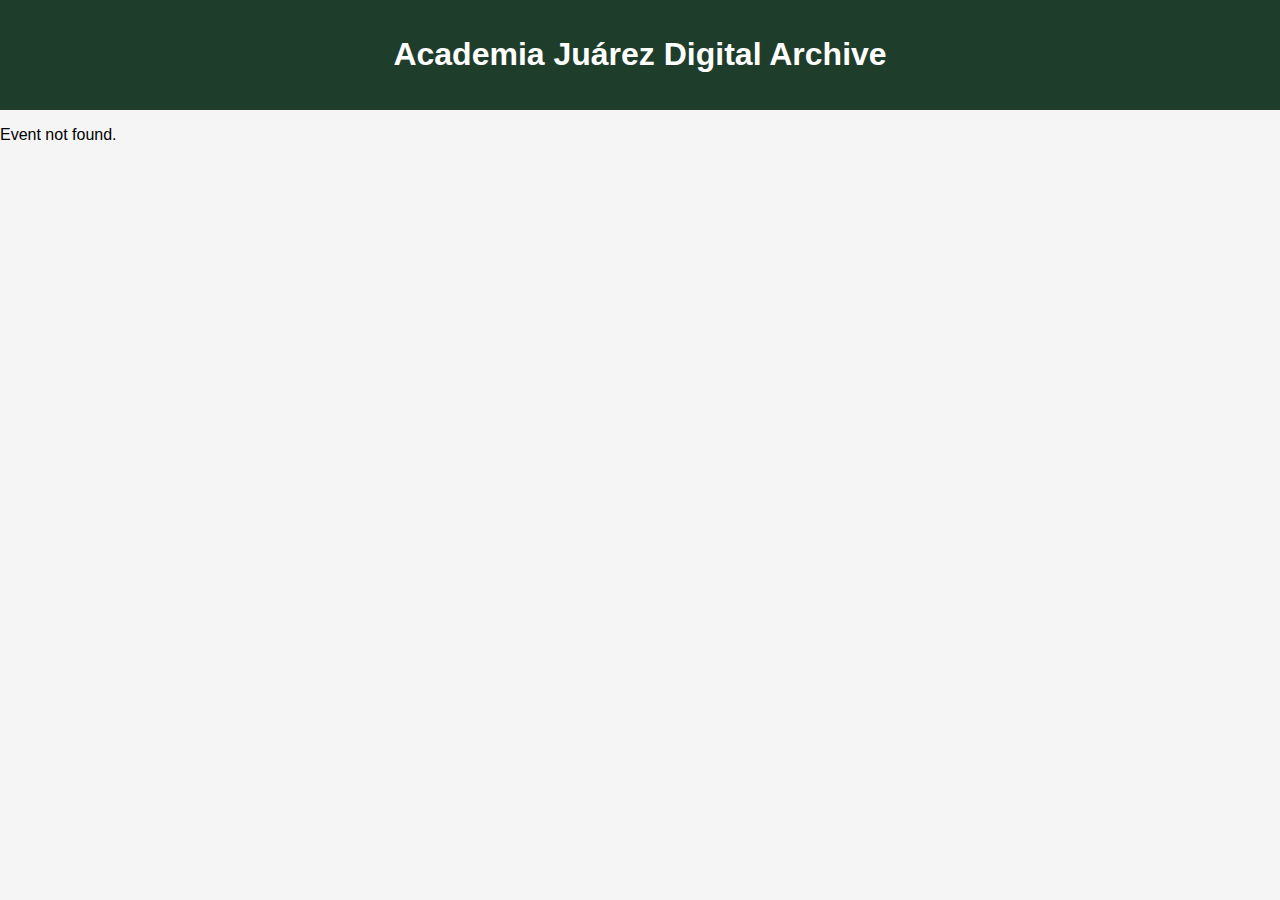
<file: event.html>
<!DOCTYPE html>
<html lang="en">
<head>
  <meta charset="UTF-8" />
  <title>Event Details | Academia Juárez Archive</title>
  <meta name="viewport" content="width=device-width, initial-scale=1.0" />
  <link rel="stylesheet" href="css/styles.css" />
</head>
<body>
  <header>
    <h1>Academia Juárez Digital Archive</h1>
    <input
      id="searchInput"
      type="text"
      placeholder="Search events..."
      style="display:none;"
    />
  </header>

  <main id="event-details"></main>

  <script src="js/eventDetail.js"></script>
</body>
</html>
</file>
<file: css/styles.css>
body {
  font-family: Arial, sans-serif;
  margin: 0;
  background: #f5f5f5;
}

header {
  background: #1F3D2B;
  color: white;
  padding: 15px;
  text-align: center;
}

#event-container {
  padding: 20px;
  display: grid;
  gap: 20px;
}

.event-card {
  background: white;
  padding: 15px;
  border-radius: 8px;
  box-shadow: 0 2px 5px rgba(0,0,0,0.1);
}
.event-card img {
  width: 100%;
  border-radius: 6px;
}
.details-container {
  padding: 20px;
  max-width: 800px;
  margin: 0 auto;
}

.details-container img {
  width: 100%;
  border-radius: 6px;
  margin: 15px 0;
}

.details-container h2 {
  margin-top: 10px;
  color: #1F3D2B;
}
</file>
